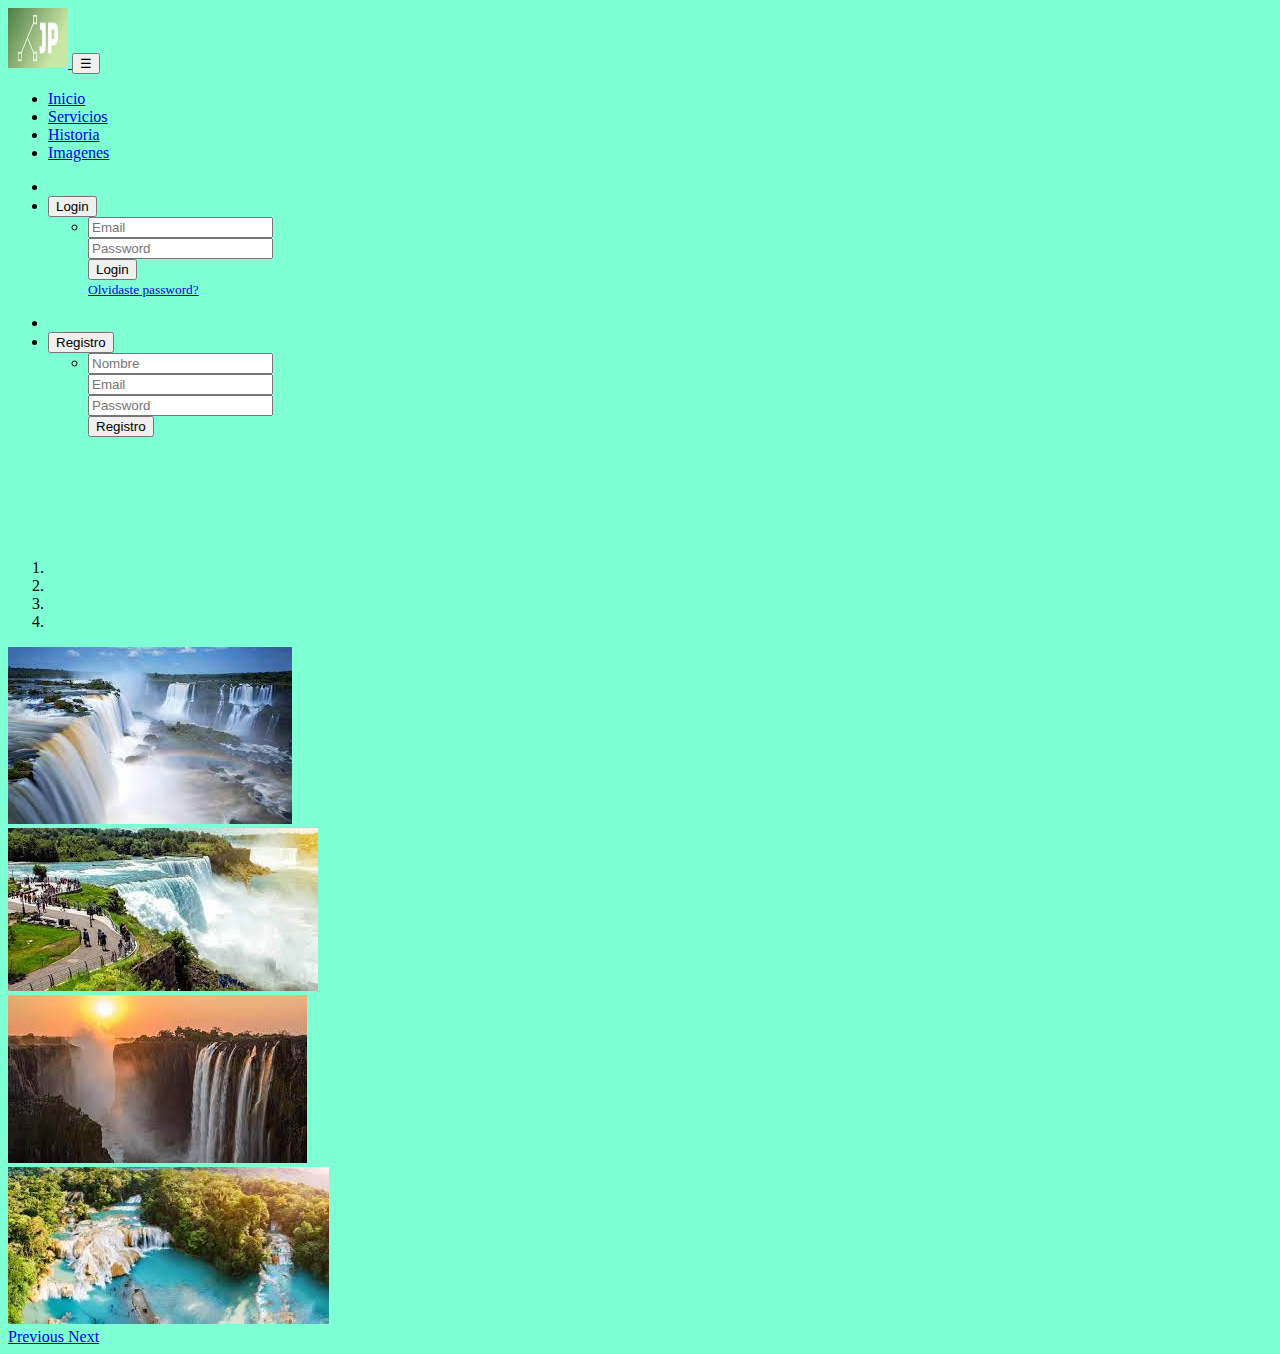
<file: index.html>
<!doctype html>
<html>

<head>
    <meta charset="utf-8">
    <meta name="viewport" content="width=device-width, initial-scale=1, shrink-to-fit=no">
    <!-- Bootstrap CSS -->
    <link rel="stylesheet" href="https://cdn.jsdelivr.net/npm/bootstrap@4.6.0/dist/css/bootstrap.min.css"
        integrity="sha384-B0vP5xmATw1+K9KRQjQERJvTumQW0nPEzvF6L/Z6nronJ3oUOFUFpCjEUQouq2+l" crossorigin="anonymous">
   
    <!-- Bootstrap 4. CSS y JS compilados, no necesita Internet
    <link rel="stylesheet" href="css/bootstrap.min.css"> -->
   
    <title>TascaM4</title>
    <style>
      body{
          background-color: aquamarine;
      }
    </style>
</head>

<body>
    <div class="container">

        <nav class="navbar navbar-expand-lg navbar-dark bg-dark fixed-top" role="navigation">

            <a class="navbar-brand" href="#"> <img src="img/logo.jpg" width="60" height="60" alt=""> </a>
            <button class="navbar-toggler border-0" type="button" data-toggle="collapse"
                data-target="#exCollapsingNavbar">
                &#9776;
            </button>
            <div class="collapse navbar-collapse" id="exCollapsingNavbar">
                <ul class="nav navbar-nav">
                    <li class="nav-item"><a href="#" class="nav-link">Inicio</a></li>
                    <li class="nav-item"><a href="#" class="nav-link">Servicios</a></li>
                    <li class="nav-item"><a href="#" class="nav-link">Historia</a></li>
                    <li class="nav-item"><a href="#" class="nav-link">Imagenes</a></li>
                </ul>
            </div>
            <!-- Caja para login -->
            <ul class="nav navbar-nav ml-auto">
                <li class="nav-item order-2 order-md-1"><a href="#" class="nav-link" title="settings"><i
                            class="fa fa-cog fa-fw fa-lg"></i></a></li>
                <li class="dropdown order-1">
                    <button type="button" id="dropdownMenu1" data-toggle="dropdown"
                        class="btn btn-outline-secondary dropdown-toggle">Login <span class="caret"></span></button>
                    <ul class="dropdown-menu dropdown-menu-right mt-1">
                        <li class="p-3">
                            <form class="form" role="form">
                                <div class="form-group">
                                    <input id="emailInput" placeholder="Email" class="form-control form-control-sm"
                                        type="text" required="">
                                </div>
                                <div class="form-group">
                                    <input id="passwordInput" placeholder="Password"
                                        class="form-control form-control-sm" type="text" required="">
                                </div>
                                <div class="form-group">
                                    <button type="submit" class="btn btn-primary btn-block">Login</button>
                                </div>
                                <div class="form-group text-xs-center">
                                    <small><a href="#">Olvidaste password?</a></small>
                                </div>
                            </form>
                        </li>
                    </ul>
                </li>
            </ul>
            <!-- Caja para registro -->
            <ul class="nav navbar-nav mr-auto">
                <li class="nav-item order-2 order-md-1"><a href="#" class="nav-link" title="settings"><i
                            class="fa fa-cog fa-fw fa-lg"></i></a></li>
                <li class="dropdown order-1">
                    <button type="button" id="dropdownMenu2" data-toggle="dropdown"
                        class="btn btn-outline-secondary dropdown-toggle">Registro <span class="caret"></span></button>
                    <ul class="dropdown-menu dropdown-menu-right mt-1">
                        <li class="p-3">
                            <form class="form" role="form">
                                <div class="form-group">
                                    <input id="nombreInput" placeholder="Nombre" class="form-control form-control-sm"
                                        type="text" required="">
                                </div>
                                <div class="form-group">
                                    <input id="emailInput" placeholder="Email" class="form-control form-control-sm"
                                        type="text" required="">
                                </div>
                                <div class="form-group">
                                    <input id="passwordInput" placeholder="Password"
                                        class="form-control form-control-sm" type="text" required="">
                                </div>
                                <div class="form-group">
                                    <button type="submit" class="btn btn-primary btn-block">Registro</button>
                                </div>
                            </form>
                        </li>
                    </ul>
                </li>
            </ul>
        </nav>
        <br>
        <br>
        <br>
        <br>
        <br>

        <div class="row">
            <div class="col-xl-4">
                <div id="indicadores" class="carousel slide" data-ride="carousel">
                    <ol class="carousel-indicators">
                        <li data-target="#indicadores" data-slide-to="0" class="active"></li>
                        <li data-target="#indicadores" data-slide-to="1"></li>
                        <li data-target="#indicadores" data-slide-to="2"></li>
                        <li data-target="#indicadores" data-slide-to="3"></li>
                    </ol>
                    <!-- Imagenes -->
                    <div class="carousel-inner">
                        <div class="carousel-item active">
                            <img src="img/iguazu.jpg" class="d-block w-100" alt="iguazu">
                        </div>
                        <div class="carousel-item">
                            <img src="img/niagara.jpg" class="d-block w-100" alt="niagara">
                        </div>
                        <div class="carousel-item">
                            <img src="img/victoria.jpg" class="d-block w-100" alt="victoria">
                        </div>
                        <div class="carousel-item">
                            <img src="img/aguaazul.jpg" class="d-block w-100" alt="aguaazul">
                        </div>
                    </div>
                </div>
                <!-- Indicadores Previo-Siguiente -->
                <a class="carousel-control-prev" href="#indicadores" role="button" data-slide="prev">
                    <span class="carousel-control-prev-icon" aria-hidden="true"></span>
                    <span class="sr-only">Previous</span>
                </a>
                <a class="carousel-control-next" href="#indicadores" role="button" data-slide="next">
                    <span class="carousel-control-next-icon" aria-hidden="true"></span>
                    <span class="sr-only">Next</span>
                </a>
            </div>
        </div>
    </div>
    <!-- Enlaces para CDN -->
    <script src="https://code.jquery.com/jquery-3.5.1.slim.min.js"
        integrity="sha384-DfXdz2htPH0lsSSs5nCTpuj/zy4C+OGpamoFVy38MVBnE+IbbVYUew+OrCXaRkfj"
        crossorigin="anonymous"></script>
    <script src="https://cdn.jsdelivr.net/npm/popper.js@1.16.1/dist/umd/popper.min.js"
        integrity="sha384-9/reFTGAW83EW2RDu2S0VKaIzap3H66lZH81PoYlFhbGU+6BZp6G7niu735Sk7lN"
        crossorigin="anonymous"></script>
    <script src="https://cdn.jsdelivr.net/npm/bootstrap@4.6.0/dist/js/bootstrap.min.js"
        integrity="sha384-+YQ4JLhjyBLPDQt//I+STsc9iw4uQqACwlvpslubQzn4u2UU2UFM80nGisd026JF"
        crossorigin="anonymous"></script>
        <!-- Enlaces para compilados
        <script src="js/jquery-3.6.0.min.js"></script>
        <script src="js/popper.min.js"></script>
        <script src="js/bootstrap.min.js"></script> -->
</body>

</html>
</file>
